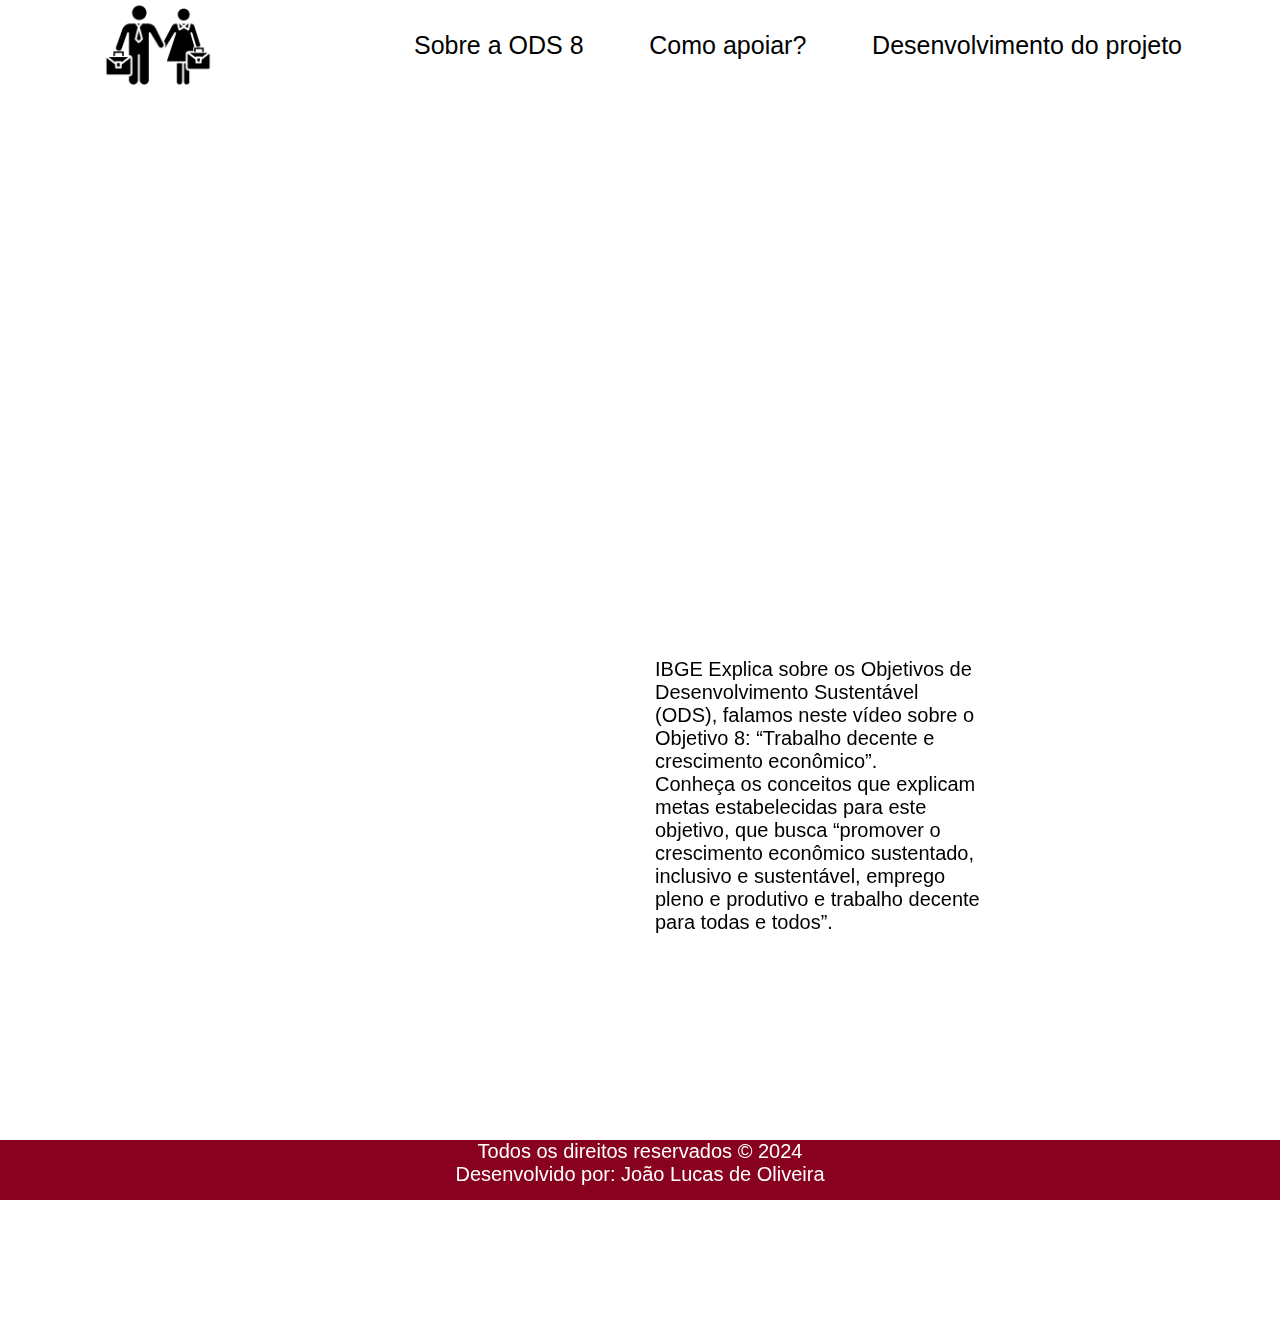
<file: projeto-cinema-senac-main/index.html>
<!DOCTYPE html>
<html lang="pt-br">

<head>
    <meta charset="UTF-8">
    <meta name="viewport" content="width=device-width, initial-scale=1.0">
    <link rel="stylesheet" href="./style.css">
    <title> ODS8-ONU </title>
</head>

<body>

    <!--1° Cabeçalho-------------------------------->
    <header>
        <!--adicionando uma imagem-->
        <!--nome da tag img é id="logo"-->
        <img id="logo" src="[data-uri]" alt="Logo Batman">
        <!--Criando nossa  barra de navegação com as tags nav e lista com ul e li-->
        <nav>
            <!--Criando nossa  lista com os links das páginas-->
            <ul>
                <a href="./oque.html">
                    <li> Sobre a ODS 8 </li>
                </a>
                <!--link 2---------------->
                <a href="./ajudar.html">
                    <li>Como apoiar?</li>
                </a>
                <!--link3------->
                <a href="./criação.html">
                    <li>Desenvolvimento do projeto</li>
                </a>
            
            </ul>

        </nav>

    </header>
<!----------------Cabeçalho finalizado--------------------------->
<!--------------------------Iniciando banner---------------------------------------->
<div id="banner"></div>

    <!--------Parte Trailer---------------------------------->
    <div id="trailer-container">

        <div class="content">
          <iframe src="https://www.youtube.com/embed/AGV3rW83UKk" frameborder="0" width="10" height="350" class="trailer"></iframe>
            <!--Div descrição do trailer-->
            <div id="sinopse">
                <br>
                <br>
                <br>
                <br>
                <p class="description">
                    IBGE Explica sobre os Objetivos de Desenvolvimento Sustentável (ODS), falamos neste vídeo sobre o Objetivo 8: “Trabalho decente e crescimento econômico”. 
                <br>

                    Conheça os conceitos que explicam metas estabelecidas para este objetivo, que busca “promover o crescimento econômico sustentado, inclusivo e sustentável, emprego pleno e produtivo e trabalho decente para todas e todos”.
                </p>
               
           
            </div>
        </div>
    </div>
    <!--Parte do trailer finalizado---------------------------------------->
    
<!------------------------Parte  cards dos atores--------------------------->
<!---------------DIV principal  que engloba todos os card------------------->
<!-- FOOTER DO MANO JOAO  -->

<footer>
    <div class="footer-faixa">
    <span class="footer-texto"> Todos os direitos reservados © 2024 </span>
    <br>
    <span class="footer-texto2"> Desenvolvido por: João Lucas de Oliveira </span>  
    </div>
</footer>

</body>

</html>
</file>
<file: projeto-cinema-senac-main/style.css>
/*Aqui é um link externo do google fonts*/
@import url('https://fonts.googleapis.com/css2?family=Kdam+Thmor+Pro&display=swap');
*{
    margin: 0;/*espaçamento externo*/
    padding: 0;/*espaçamento interno*/
    list-style: none;/*tira a o estilo da  lista por padrão (as bolinhas)*/
    text-decoration: none;/* Remove qualquer decoração do texto (link)
    remove uma linha embaixo do texto */
    font-family: 'Segoe UI', Tahoma, Geneva, Verdana, sans-serif;


}

body{
    background-color: #ffffff; /* cor de fundo da página*/
}

/*--------------1° Estilizando o cabeçalho    header ------------------------*/
/*pegando id do logo do batman*/
#logo {
    width: 90px; /*largura da imagem*/
    height: auto;   /*para que a altura se adapte automaticamente à largura*/
}

header {
height: 90px;
display: flex;/*coloca a imagem e os elementos filhos lado a lado,ou seja,
 serão organizados em uma linha horizontal*/
 
justify-content: space-around;/*distribui os itens em espaço igual entre eles e
ao redor de cada item*/
align-items: center;/* alinha os itens verticalmente ao centro do container*/


}

nav {
    width: 60% ;/*tamanho da área de navegação*/
}

ul {
    display: flex;
    width: 100% ;/*ocupa todo o espaço disponível na área de navegação*/
    justify-content: space-between;/*espaçamento entre os itens*/

}

li{
color: black;/*cor do texto dos itens da lista */
font-size: 25px ;/*tamanho do texto dos itens*/
cursor: pointer;/*cria um cursor ao passar mouse*/
transition: .5s;/*transição de cor*/
}

li:hover {
    color: red;/*muda a cor do texto passando com o mouse*/
    transform: 10;
}
/* --------Header finalizado------------------------------------------------------*/
/*--------------------------------Iniciando banner---------------------------------*/
#banner {
    width: 100%;
    height: 500px;
  /*adiciona uma imagem interna ou externa*/
    background-image: url("https://agenda2030.direitorp.usp.br/wp-content/uploads/sites/1048/2022/02/ODS-8.png");
    background-size: cover;/*deixa a imagem preencher todo o     container sem cortá-la*/
     background-position: 50% 80%;
   border-radius: 10px;

}

/* -----------------Começando a seção do trailer ----------------*/
.trailer {
    width: 50%;
    border-radius: 14px;
}

#trailer-container{
    width: 100%;/*Largura*/
    height: 400px;/*altura*/
    display: flex;/*serve para colocar os elemento lado a lado 
    mas nesse momento utilizado para alinhar o itens com justify-content*/
    justify-content: center;/*alinhar os elementos ao centro*/
}

.content {
    width: 76%;/*deixando o nosso container com total de 60%*/
    height: 80%;
    margin-top: 50px;
    display: flex;/*colocando os elementos lado a lado*/
    align-items: center;/*ajusta verticalmente*/
    justify-content: space-between;/*espaçamento entre os elementos*/
}


#sinopse {
    width: 50%;
    margin-bottom: 80px;
    
    display: flex;/*nesse caso estamos utilizando para adicionar o
     flex-direction*/
    flex-direction: column; /*colocando os elementos em coluna um 
    embaixo do outro*/
    justify-content: space-between;/*espaçamento entre os elementos*/
    margin-left: 30px;/*colocando um espaçamento  da esquerda*/
}

.description {
    color: #000000 ;/*cor da font (texto)*/
    font-size: 20px;/*tamanho font (texto)*/
    width: 70%;/*largura*/
}

.button{
    width: 200px;/*largura do botão*/
    height: 60px;/*altura do botão*/
    background-color: #d21617;/*cor do fundo*/
    color: #ffffff;/*cor do texto*/
    font-size: 18px;/*tamanho do texto*/
    font-weight: bold;/*fazendo com que o texto dentro
     desses elementos seja exibido em negrito.*/
    padding: 8px 10px;/*espaçamento interno cima e baixo,
     direita e esquerda */
     border: none;/*tirando as bordas*/
     border-radius: 7px;/*arredondando as bordas*/
     cursor: pointer;/*mudando o ponteiro do mouse quando passa por cima*/
     display: flex;
     justify-content: center;/*alinhando  o texto ao centro na horizontal*/
    align-items: center;/*alinhando  o texto ao centro na vertical*/
    margin-top: 25px;/*espaçamento  superior entre o texto e o botão*/
    outline: none;/*tirando um linha de contorno do botão*/
    transition: .8s;/*efeito de mudança*/

}

.button:hover {
    background-color: #ffffff;
    color: #000000;
}

.card {
    width: 100%;
    height: 600px;
}
.banner-1 {
    background-image: url("https://rollingstone.uol.com.br/media/uploads/robert_pattinson_como_batman_foto_divulgacao_warner.jpg");
}

.banner-2 {
    background-image: url("https://rollingstone.uol.com.br/media/uploads/zoe_kravitz_divulgacao.jpg");
}

.banner-3 {
    background-image: url("https://kanto.legiaodosherois.com.br/w760-h398-gnw-cfill-q95/wp-content/uploads/2022/02/legiao_PaigXTfI73yn.png.webp");
}

.cards-content {
    width: 90%;/*largura*/
    display: grid;/*utilizado  para criar a coluna*/
    grid-template-columns: repeat(3, 1fr);/*cria 3 colunas com mesmo espaçamento*/
    column-gap: 40px;/*espaçamento entre as colunas*/

}

.card {
    background-size: cover;/*imagem de fundo da div seja dimensionada para
    cobrir toda a área da div, independentemente das dimensões da 
    imagem original.*/
    background-position: 50%  10%; /*1° valor significa que o elemento terá sua posição de 
    fundo definida horizontalmente no centro  e o 2° valor verticalmente altura do contêiner.*/
    border-radius: 7px; /*arredondar  os cantos dos cards*/
    cursor: pointer; /* colocar mouse em cima da imagem cursor muda*/
    display: flex;/*utilizando flex para poder utilizar flex-direction e justify-content*/
    flex-direction: column;/*deixando em coluna*/
    justify-content: flex-end;/*o texto  vai estar no final da coluna*/
    color: #ffffff;/*cor do texto*/
    font-weight: bold;/*deixando o texto em negrito*/
    font-size: 17px;/*tamanho da fonte do texto*/
    /*sentido horário*/
    /*cima - direita - baixo - esquerdo*/
    padding: 0 0 20px 10px;
    transition: 1s;/*utilizando a transição para mudar tamanho da imagem no seletor .card:hover*/

}


.texto {
    position: absolute;/*tirando do mesmo fluxo e o texto fica na camada  acima*/
    margin-bottom: 20px;/*coloca espaçamento embaixo (Externo)*/
    background-color: rgba(0, 0, 0, 0.6);/*cor de fundo com  opacidade 1°valor red  2°green 3° blue
    4°alpha que faz o elemento ficar com opcacidade */
    padding: 20px; /*aumenta o fundo em todos os lados (interno)*/
    border-radius: 8px;/*arredonda  as bordas*/

}

.actor-cards-container {
    width: 100%;
    display: flex; /*utilizando  flexbox para organizar os elementos
    para poder utilizar justify-content :center*/
    justify-content: center; /*deixando os elementos filhos centralizados*/
    margin-top: 50px;/*espaçamento superior (externo)*/
    margin-bottom: 30px;/*Espaçamento inferior (externo)*/
}
/*aumentando as imagens dos cards  quando o mouse passar por cima*/
.card:hover {
    transform: scale(1.03);

}
footer {
    height: 300px;/*altura*/
    margin-top: 30px;/*espaçamento externo superior*/
    display: flex;/*utilizando flex  para poder alinhar os elementos*/
    flex-direction: column;/*colocando os elementos  em coluna*/
    align-items: center;/*alinhando os elementos  no centro verticalmente*/
    justify-content: center;/*alinhando os elementos   no centro horizontalmente*/

}

.footer-texto {
    color: #ffffff;
    font-size: 20px;
 
}
.footer-texto2 {
    font-size: 20px;
    color: #ffffff;
}

/*display none para desaparecer a navegação e aparecer apenas
 em dispositivos móveis*/
 .footer-navigation{
    display: none;/*para não aparecer na página normal*/
 }

 /*como ja foi utilizado display none footer-list não vai aparecer
 mas temos que estilizar mesmo assim quando aparecer no disposivo
 móvel*/

 .footer-list {
    display: flex;/*utilizando flex  para poder alinhar os elementos*/
    flex-direction: column;/*colocando os elementos  em coluna*/
    align-items: center;/*alinhando os elementos  no centro verticalmente*/

 }
 #logo {
    width: 120px;
    height: 120px;
 }
 .footer-faixa {
    background-color: rgb(136, 1, 30);
    width: 9000px;
    height: 60px;
    text-align: center;
   
 
 }
</file>
